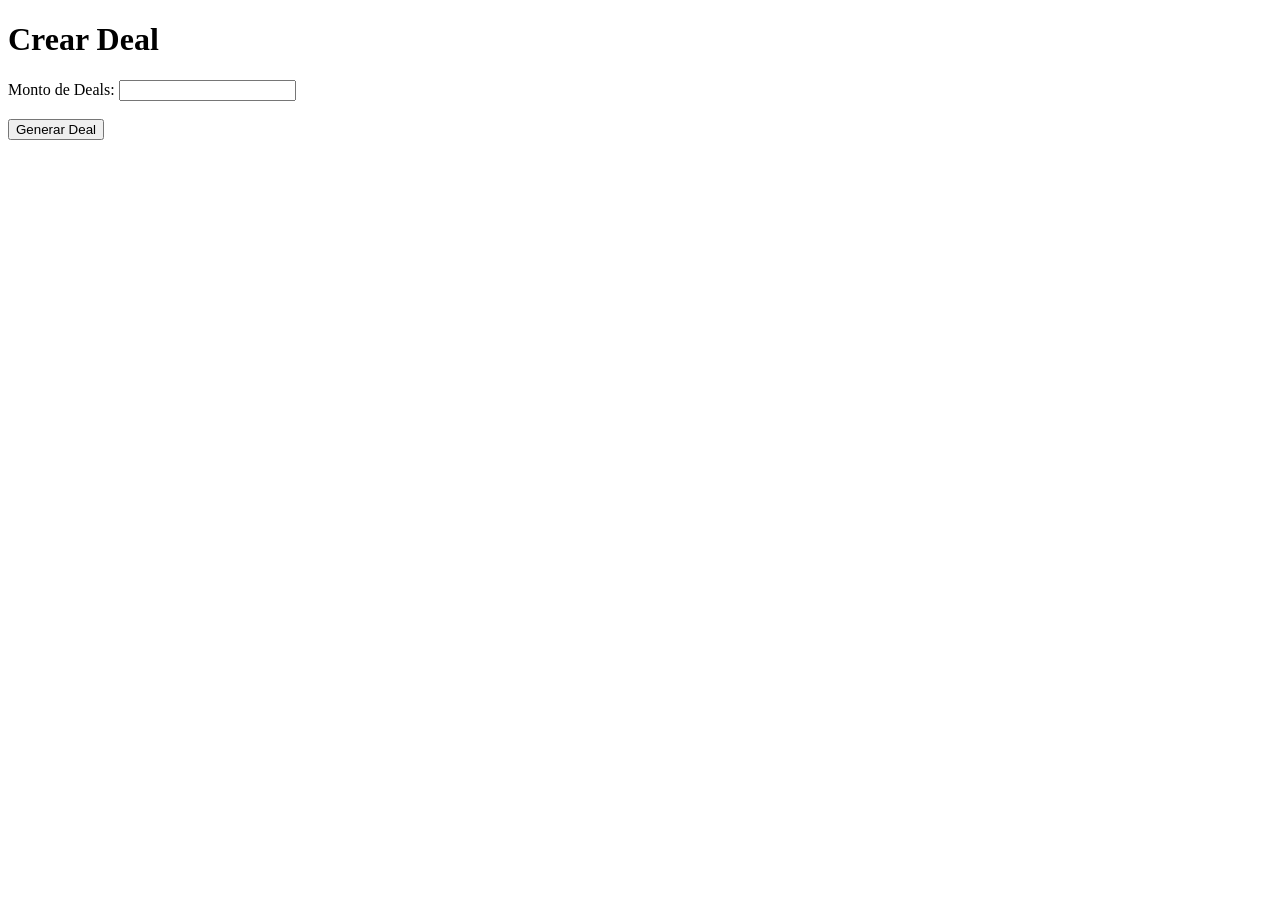
<file: index.html>
<!DOCTYPE html>
<html lang="es">
<head>
  <meta charset="UTF-8">
  <title>Crear Deal - Apuestas Rápidas</title>
</head>
<body>
  <h1>Crear Deal</h1>
  <form id="dealForm">
    <label for="monto">Monto de Deals:</label>
    <input type="number" id="monto" name="monto" required>
    <br><br>
    <button type="submit">Generar Deal</button>
  </form>

  <script>
    document.getElementById('dealForm').addEventListener('submit', function(e) {
      e.preventDefault();
      const monto = document.getElementById('monto').value;
      const jugador = "Faker";
      const url = `apostar.html?jugador=${encodeURIComponent(jugador)}&monto=${encodeURIComponent(monto)}`;
      window.location.href = url;
    });
  </script>
</body>
</html>
</file>
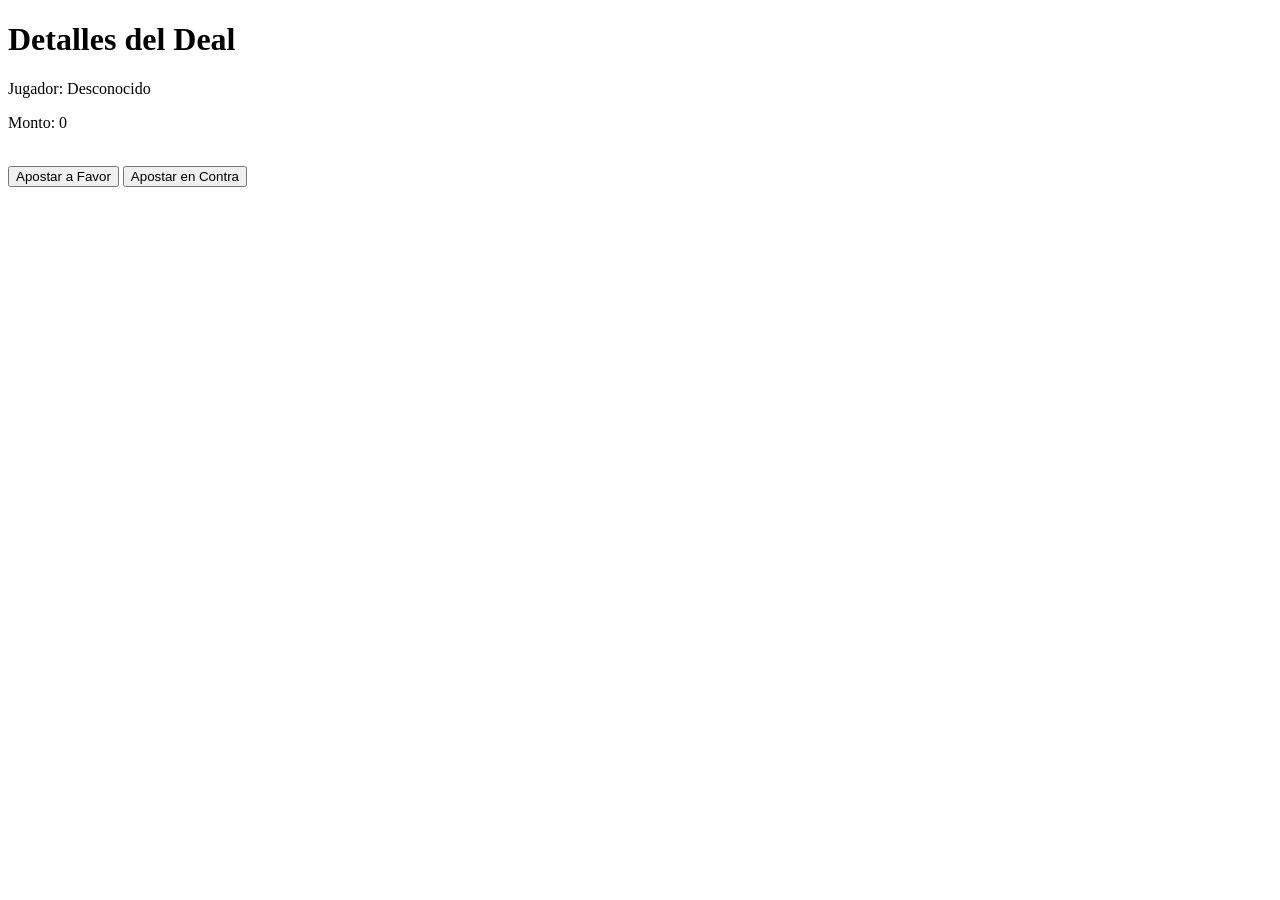
<file: apostar.html>
<!DOCTYPE html>
<html lang="es">
<head>
  <meta charset="UTF-8">
  <title>Apostar - Apuestas Rápidas</title>
</head>
<body>
  <h1>Detalles del Deal</h1>
  <div id="dealInfo"></div>
  <br>
  <button id="apuestaAFavor">Apostar a Favor</button>
  <button id="apuestaEnContra">Apostar en Contra</button>

  <script>
    function getQueryParams() {
      const params = {};
      const search = window.location.search.substring(1);
      if (search) {
        search.split('&').forEach(function(part) {
          const item = part.split('=');
          params[decodeURIComponent(item[0])] = decodeURIComponent(item[1]);
        });
      }
      return params;
    }

    const params = getQueryParams();
    const jugador = params.jugador || "Desconocido";
    const monto = params.monto || "0";

    document.getElementById('dealInfo').innerHTML = `<p>Jugador: ${jugador}</p><p>Monto: ${monto}</p>`;

    document.getElementById('apuestaAFavor').addEventListener('click', function() {
      alert(`Has apostado a favor del deal de ${jugador} con monto ${monto}.`);
    });

    document.getElementById('apuestaEnContra').addEventListener('click', function() {
      alert(`Has apostado en contra del deal de ${jugador} con monto ${monto}.`);
    });
  </script>
</body>
</html>
</file>
